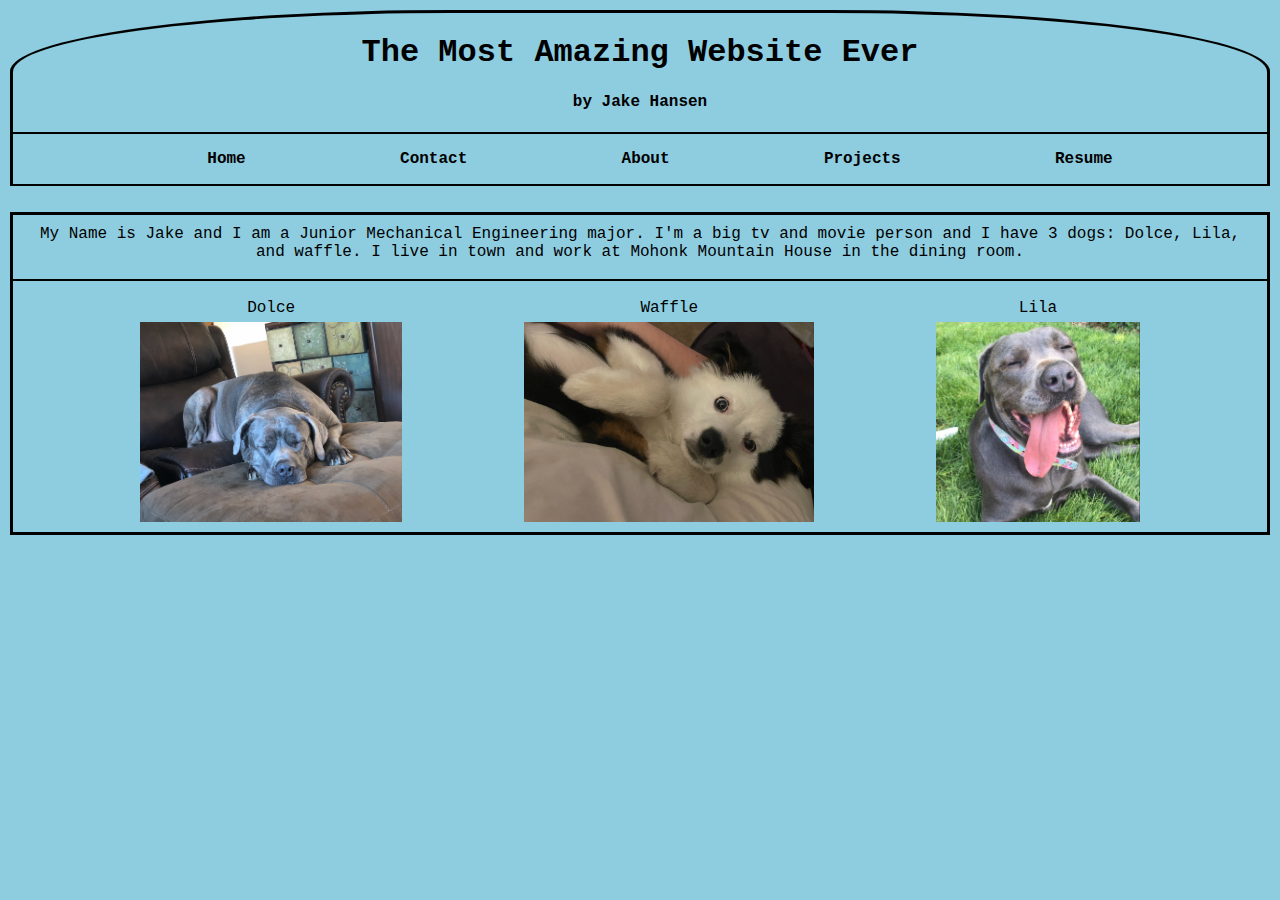
<file: Index.html>
<!DOCTYPE html>
<html lang="en">
<head>
  <meta charset="UTF-8">
  <meta name="viewport" content="width=device-width, initial-scale=1.0">
  <title>Home Page</title>
  <link rel="stylesheet" href="stylemain.css">
  <link rel="icon" href="Homepageimg.jpg" type="image/icon">
</head>
<body>
    <header>
            <h1 id="header1">
                The Most Amazing Website Ever
            </h1>
            <h4>
                by Jake Hansen
            </h4>
            <hr>
    <nav >
                <ul class="navbar">
                    <li><a href="Index.html">Home</a></li>
                    <li><a href="contact.html">Contact</a></li>
                    <li><a href="about.html">About</a></li>
                    <li><a href="Projects.html">Projects</a></li>
                    <li><a href="resume.html">Resume</a></li>
                </ul>
            </nav>
            <hr>
    </header>
    <br>
    <main>
        <p id="paragraph">
            My Name is Jake and I am a Junior Mechanical Engineering major.
            I'm a big tv and movie person and I have 3 dogs: Dolce, Lila, and
            waffle. I live in town and work at Mohonk Mountain House in
            the dining room. 
        </p>
        <hr>
    <div class="container-1">
            <div class="name-1"> Dolce </div>
            <div class="name-2">Waffle </div>
            <div class="name-3"> Lila </div>
        
             <img class="img-1" src="img1.jpg" height ="200" alt="Dolce">
             <img class="img-2" src="img3.jpg" height="200" alt="Lila">
            <img class="img-3" src="img2.jpg" height="200" alt="Waffle">
       
    </div>
    </main>
</body>
</html>
</file>
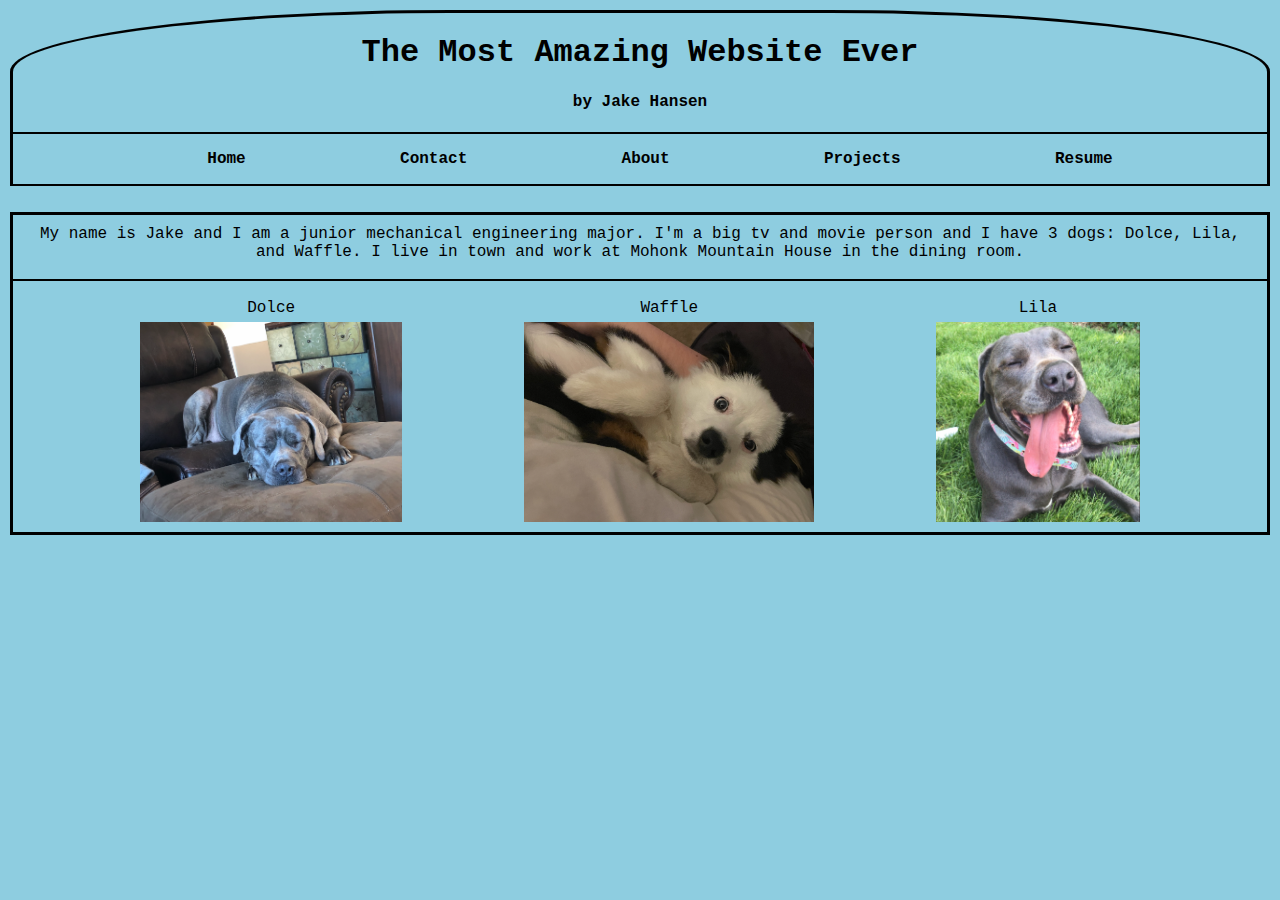
<file: index.html>
<!DOCTYPE html>
<html lang="en">
<head>
  <meta charset="UTF-8">
  <meta name="viewport" content="width=device-width, initial-scale=1.0">
  <title>Home Page</title>
  <link rel="stylesheet" href="stylemain.css">
  <link rel="icon" href="Homepageimg.jpg" type="image/icon">
</head>
<body>
    <header>
            <h1 id="header1">
                The Most Amazing Website Ever
            </h1>
            <h4>
                by Jake Hansen
            </h4>
            <hr>
    <nav >
                <ul class="navbar">
                    <li><a href="index.html">Home</a></li>
                    <li><a href="contact.html">Contact</a></li>
                    <li><a href="about.html">About</a></li>
                    <li><a href="Projects.html">Projects</a></li>
                    <li><a href="resume.html">Resume</a></li>
                </ul>
            </nav>
            <hr>
    </header>
    <br>
    <main>
        <p id="paragraph">
            My name is Jake and I am a junior mechanical engineering major.
            I'm a big tv and movie person and I have 3 dogs: Dolce, Lila, and
            Waffle. I live in town and work at Mohonk Mountain House in
            the dining room. 
        </p>
        <hr>
    <div class="container-1">
            <div class="name-1"> Dolce </div>
            <div class="name-2">Waffle </div>
            <div class="name-3"> Lila </div>
        
             <img class="img-1" src="img1.jpg" height ="200" alt="Dolce">
             <img class="img-2" src="img3.jpg" height="200" alt="Lila">
            <img class="img-3" src="img2.jpg" height="200" alt="Waffle">
       
    </div>
    </main>
</body>
</html>
</file>
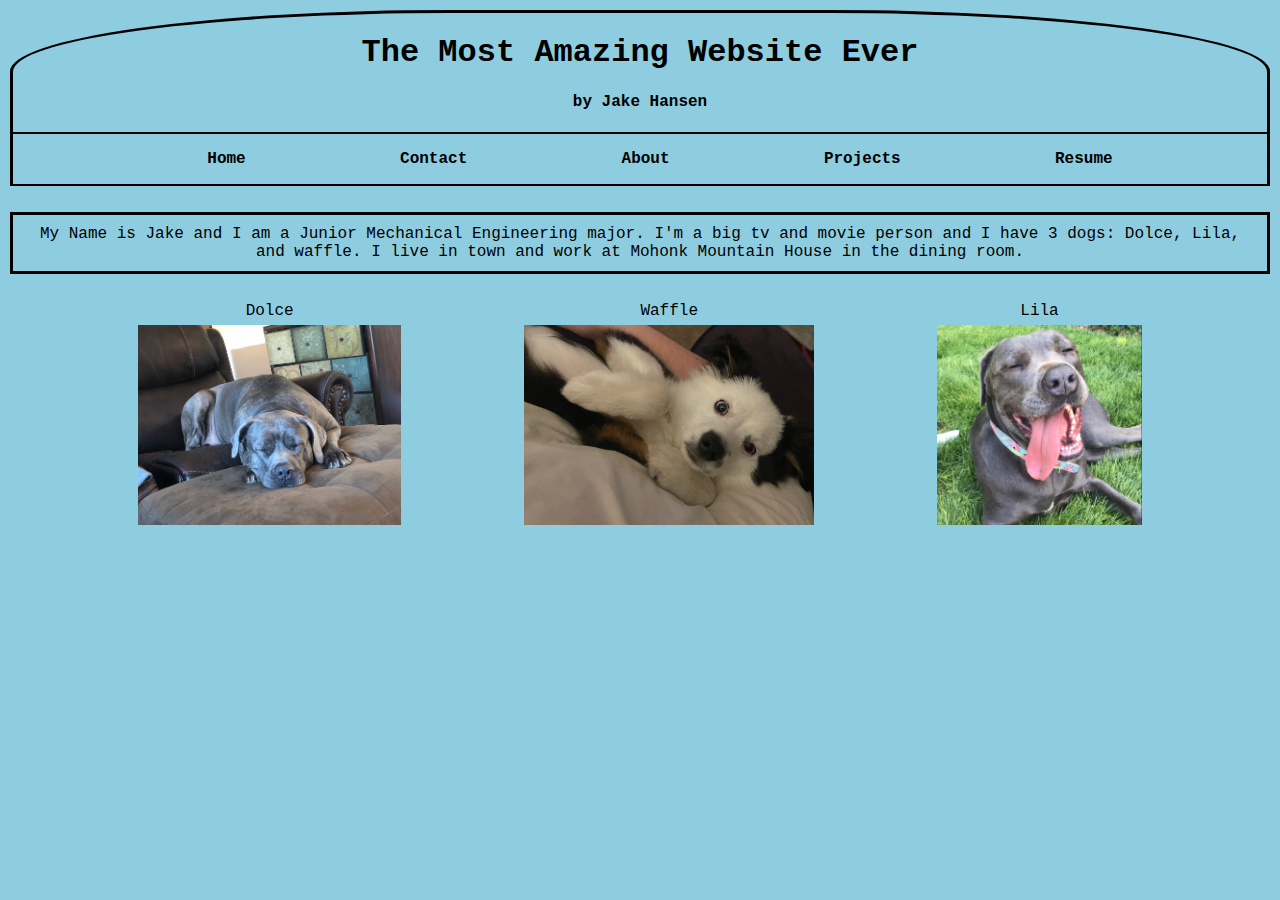
<file: homepage.html>
<!DOCTYPE html>
<html lang="en">
<head>
  <meta charset="UTF-8">
  <meta name="viewport" content="width=device-width, initial-scale=1.0">
  <title>Home Page</title>
  <link rel="stylesheet" href="stylemain.css">
  <link rel="icon" href="homepageimg.jpg" type="image/icon">
</head>
<body>
    <header>
            <h1>
                The Most Amazing Website Ever
            </h1>
            <h4>
                by Jake Hansen
            </h4>
            <hr color="black">
    <nav >
                <ul class="navbar">
                    <li><a href="homepage.html">Home</a></li>
                    <li><a href="contact.html">Contact</a></li>
                    <li><a href="about.html">About</a></li>
                    <li><a href="Projects.html">Projects</a></li>
                    <li><a href="Resume.pdf">Resume</a></li>
                </ul>
            </nav>
            <hr color="black">
    </header>
    <br>
    <main>
        
        <p id="paragraph">
            My Name is Jake and I am a Junior Mechanical Engineering major.
            I'm a big tv and movie person and I have 3 dogs: Dolce, Lila, and
            waffle. I live in town and work at Mohonk Mountain House in
            the dining room. 
        </p>
    </main>
    <br>
    <footer>
    <div class="container-1">
            <div class="name-1"> Dolce </div>
            <div class="name-2">Waffle </div>
            <div class="name-3"> Lila </div>
        
             <img class="img-1" src="img1.jpg" height ="200" alt="Dolce">
             <img class="img-2"src="img3.jpg" height="200" alt="Lila">
            <img class="img-3"src="img2.jpg" height="200" alt="Waffle">
       
    </div>
    </footer>
</body>
</html>
</file>
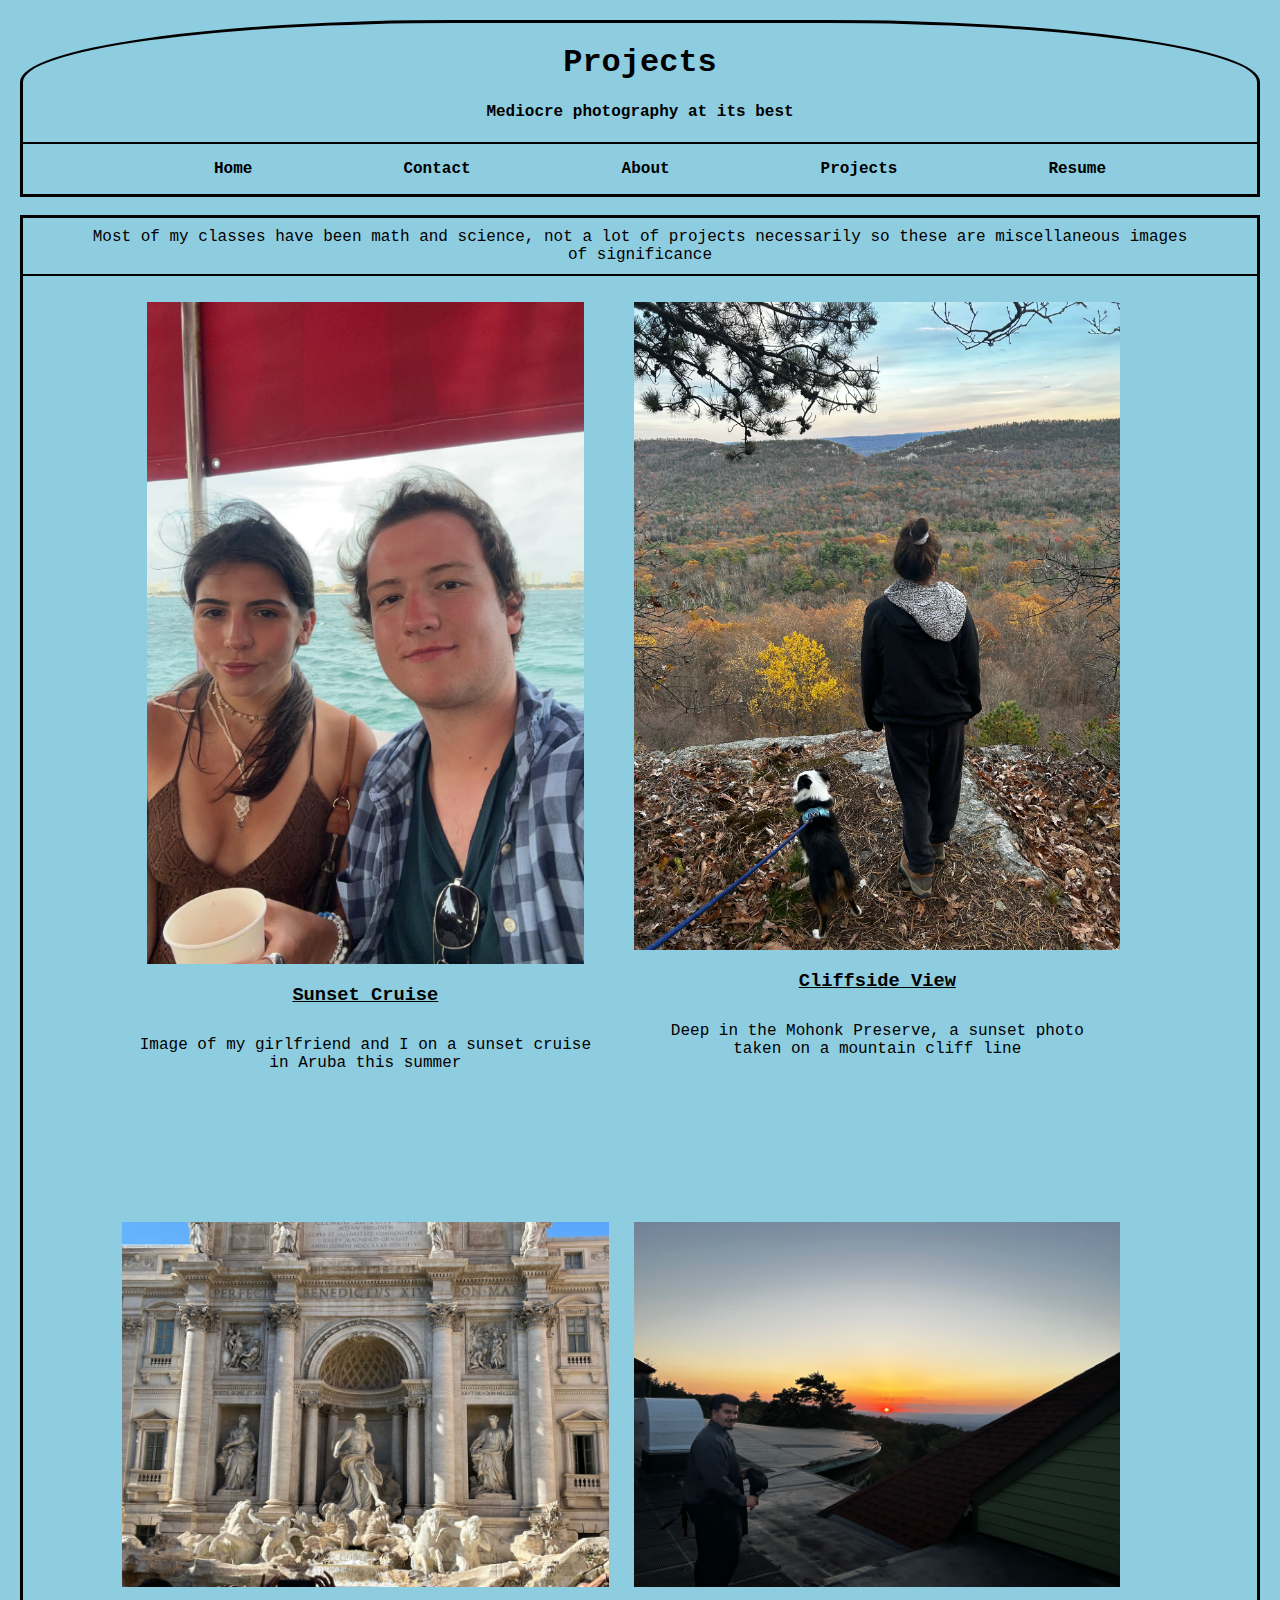
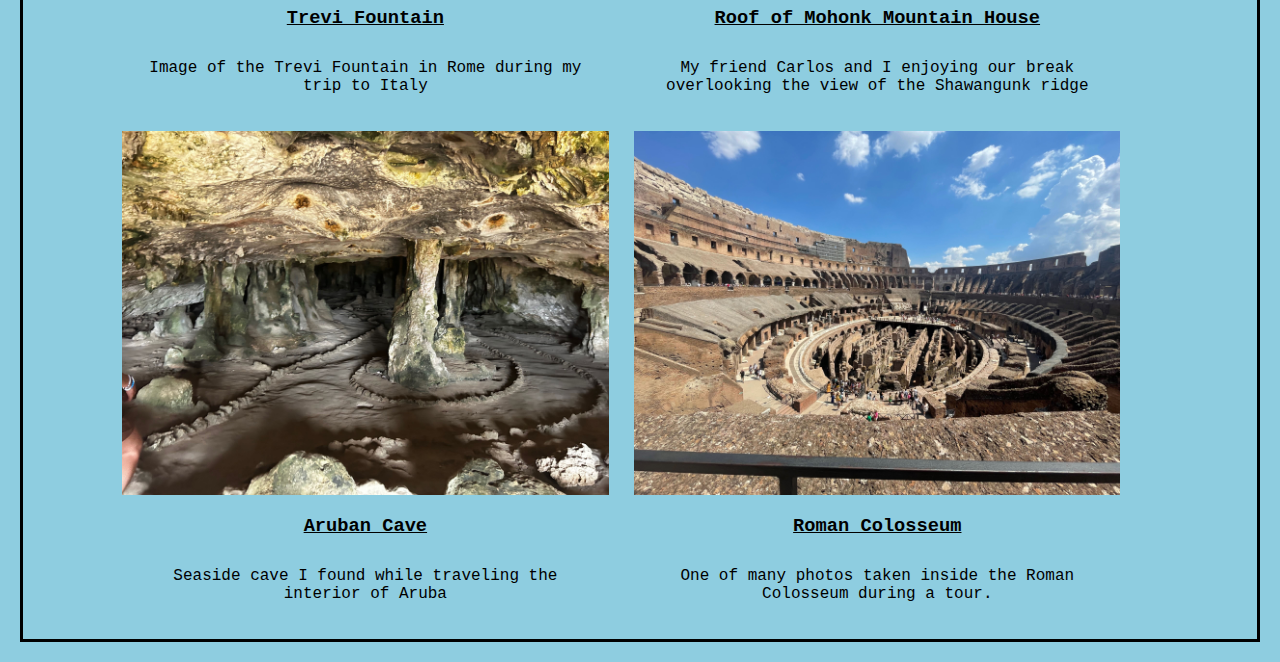
<file: Projects.html>
<!DOCTYPE html>
<html lang="en">
<head>
  <meta charset="UTF-8">
  <meta name="viewport" content="width=device-width, initial-scale=1.0">
  <title>Projects</title>
  <link rel="stylesheet" href="stylemain.css">
</head>
<body>
<div class="projects">
    <div class="project-heading">
      <h1> Projects</h1>
      <h4> Mediocre photography at its best</h4>
      <hr>
      <nav>
        <ul class="navbar">
            <li><a href="index.html">Home</a></li>
            <li><a href="contact.html">Contact</a></li>
            <li><a href="about.html">About</a></li>
            <li><a href="Projects.html">Projects</a></li>
            <li><a href="resume.html">Resume</a></li>
        </ul>
      </nav>
    </div> 
    <br>
    <p class="blurb">Most of my classes have been math and science, not a lot of projects necessarily so these are miscellaneous images of significance</p>

    <div class="container-3">
            <div class="boat">
        <img class="boat-img" src="1Boat.jpg" alt="My girlfriend and I on a sunset cruise">
        <h3>Sunset Cruise</h3>
        <p>Image of my girlfriend and I on a sunset cruise in Aruba this summer</p>
      </div>

      <div class="cliff">
        <img class="cliff-img" src="3Cliff.jpg" alt="sunset hike">
        <h3>Cliffside View</h3>
        <p>Deep in the Mohonk Preserve, a sunset photo taken on a mountain cliff line</p>
      </div>

      <div class="taj">
        <img class="taj-img" src="5Tajmahal.jpg" alt="the Trevi fountain">
        <h3>Trevi Fountain</h3>
        <p>Image of the Trevi Fountain in Rome during my trip to Italy</p>
      </div>

      <div class="roof">
        <img class="roof-img" src="8Roof.jpg" alt="the roof of mohonk mountain house at sunset">
        <h3>Roof of Mohonk Mountain House</h3>
        <p>My friend Carlos and I enjoying our break overlooking the view of the Shawangunk ridge</p>
      </div>

      <div class="cave">
        <img class="cave-img" src="2Cave.jpg" alt="Cave in Aruba">
        <h3>Aruban Cave</h3>
        <p>Seaside cave I found while traveling the interior of Aruba</p>
      </div>

      <div class="eiffel">
        <img class="eiffel-img" src="6Eiffle Tower.jpg" alt="Roman Colosseum">
        <h3>Roman Colosseum</h3>
        <p>One of many photos taken inside the Roman Colosseum during a tour.</p>
      </div>
    </div>
</div>
</body>
</html>
</file>
<file: stylemain.css>
body{

    background-color: rgb(142, 205, 224);
    margin:auto;
    padding: 10px;
    font-family: 'Courier New', Courier, monospace;
}
hr{
    color: black;
    border: 1px solid black;

}
header {
    border-left: 3px solid black;
    border-top: 3px solid black;
    border-right: 3px solid black;
    border-top-left-radius: 35%;
    border-top-right-radius: 35%;
    text-align: center;
    
}
h1 {
    display: flex;
    flex-wrap: wrap;
    padding-left: 25px; 
    padding-right: 25px;
    justify-content: center;
}
.navbar{
    list-style: none;
    display: flex;
    justify-content: center;
    justify-content: space-between;
    justify-content: space-evenly;
    font-weight: 700;
}
a {
    color: black;
    text-decoration: none;
}

main {
    border: 3px solid;
    text-align: center;
}
.container-1{
    display: grid;
    grid-template-columns:1fr 1fr 1fr 1fr 1fr 1fr 1fr;

    gap: 5px;
    padding: 10px;
}
.name-1, .name-2, .name-3 {
    text-align: center;
}
.name-1 {
    grid-column: 2/3;
 }
.name-2 {
     grid-column: 4/5;
 }
.name-3 {
    grid-column: 6/7;
 }
.img-1 {
   grid-column: 2/3;
}
.img-2 {
    grid-column: 4/5;
}
.img-3 {
   grid-column: 6/7;
}
.cinfo { 
    list-style: none;
    padding-left: 10%;
    text-align: left;
    font-size: large;
    font-style: oblique;
    font-weight: 500;
    font-family: 'Times New Roman', Times, serif;
}
.contact-page{
    background-color: rgb(142, 205, 224);
}

.about {
    margin: auto;
    padding: 10px;
    background-color: rgb(142, 205, 224);
    
    font-family:'Courier New', Courier, monospace ;

}
.about-heading {
    text-align: center;
    border-top-left-radius: 35%;
    border-top-right-radius: 35%;
    border: 3px solid black;
}
.container-2 {
    display: grid;
    gap: 10px;
    grid-template-columns:  2fr 3fr 3fr 1fr;
    border-right: 3px solid black;
    border-left:  3px solid black;
    border-bottom:  3px solid black;
    border-top: 2px solid black;
    justify-content: center;

}
.about-me {
    display: flex;
    flex-wrap: wrap;
    text-align: center;
    border-left:3px solid black;
    border-right: 3px solid black;
    border-top: 3px solid black;
    padding-left: 5%;
    padding-right: 5%;

}
.table-img{
    grid-column: 2/3;
    padding-bottom: 5%;
    padding-top: 5% ;
}
.hike-img{
    grid-column: 3/4;
    padding-bottom: 5%;
    padding-top: 5%;

}
.projects {
    margin: auto;
    padding: 10px;
    background-color: rgb(142, 205, 224);
    font-family: 'Courier New', Courier, monospace;
}

.project-heading {
    text-align: center;
    border-top-left-radius: 35%;
    border-top-right-radius: 35%;
    border: 3px solid black;
}

.container-3 {
    display: flex;
    flex-wrap: wrap;
    gap: 2vw;
    border-right: 3px solid black;
    border-left:  3px solid black;
    border-bottom:  3px solid black;
    border-top: 2px solid black;
    padding: 2vw;
    padding-left: 8%;
    box-sizing: border-box;
}
.blurb {
    padding-left: 5%;
    padding-right: 5%;
    text-align: center;
    border-right: 3px solid black;
    border-left:  3px solid black;
    border-top:3px solid black;

}
.boat, .taj, .roof, .cave, .cliff, .eiffel {
    flex-basis: calc(45% - 1vw);
    position: relative;
    display: flex;
    flex-direction: column;
    align-items: center;
}

 .taj-img, .roof-img, .cave-img, .cliff-img, .eiffel-img {
    width: 100%;
    max-width: 100%;
    height: auto;
    object-fit: cover;
}

h3, p {
    margin: 0;
    text-align: center;
    padding: 10px;
    box-sizing: border-box;
}
h3 {
    text-decoration: underline;
}

.boat h3, .taj h3, .roof h3, .cave h3, .cliff h3, .eiffel h3, .boat p, .taj p, .roof p,.cave p, .cliff p, .eiffel p {
    margin-top: 10px;
}

.boat-img{
    width: 90%;
    max-width: 90%;
    height: 74%;
    object-fit: cover;
}
@media only screen and (max-width: 850px) {
    .container-1 {
        display: grid;
        grid-template-columns: 1fr 2fr 1fr;
        gap: 5px;
        padding: 10px;
        justify-content: center;
         text-align: center;
    }
    .name-1, .name-2, .name-3 {
        text-align: center;
    }
    .img-1, .img-2, .img-3 { 
        display: flex;
        flex-direction: column;
        align-items: center;
        justify-content: center;
        max-width: 100%;
        height: auto;}
    .name-1 {
        grid-row:1;
        grid-column: 2;
     }
    .name-2 {
        grid-row:3;
        grid-column: 2;
     }
    .name-3 {
        grid-row:5;
        grid-column: 2;
     }
    .img-1 {
        grid-row:2;
        grid-column: 2;
    }
    .img-2 {
        grid-row:4;
        grid-column: 2;
    }
    .img-3 {
        grid-row:6;
        grid-column: 2;
    }
  }
  @media only screen and (max-width: 550px) {
    .navbar {
        display: flex;
      flex-direction: column;
      margin-bottom: 10px;
      justify-content: center;
    }
    .hike-img, .table-img{ 
        display: flex;
        flex-direction: column;
        align-items: center;
        justify-content: center;
        max-width: 100%;
        height: auto;}
    .container-3{
        display: flex;
        flex-direction: column;
        gap: 5px;
        justify-content: center;

    }
  }
.pdf-container {
    display: grid;
    border: 3px solid black;
}
.resume-heading {
    text-align: center;
    border-top-left-radius: 35%;
    border-top-right-radius: 35%;
    border: 3px solid black;
}
</file>
